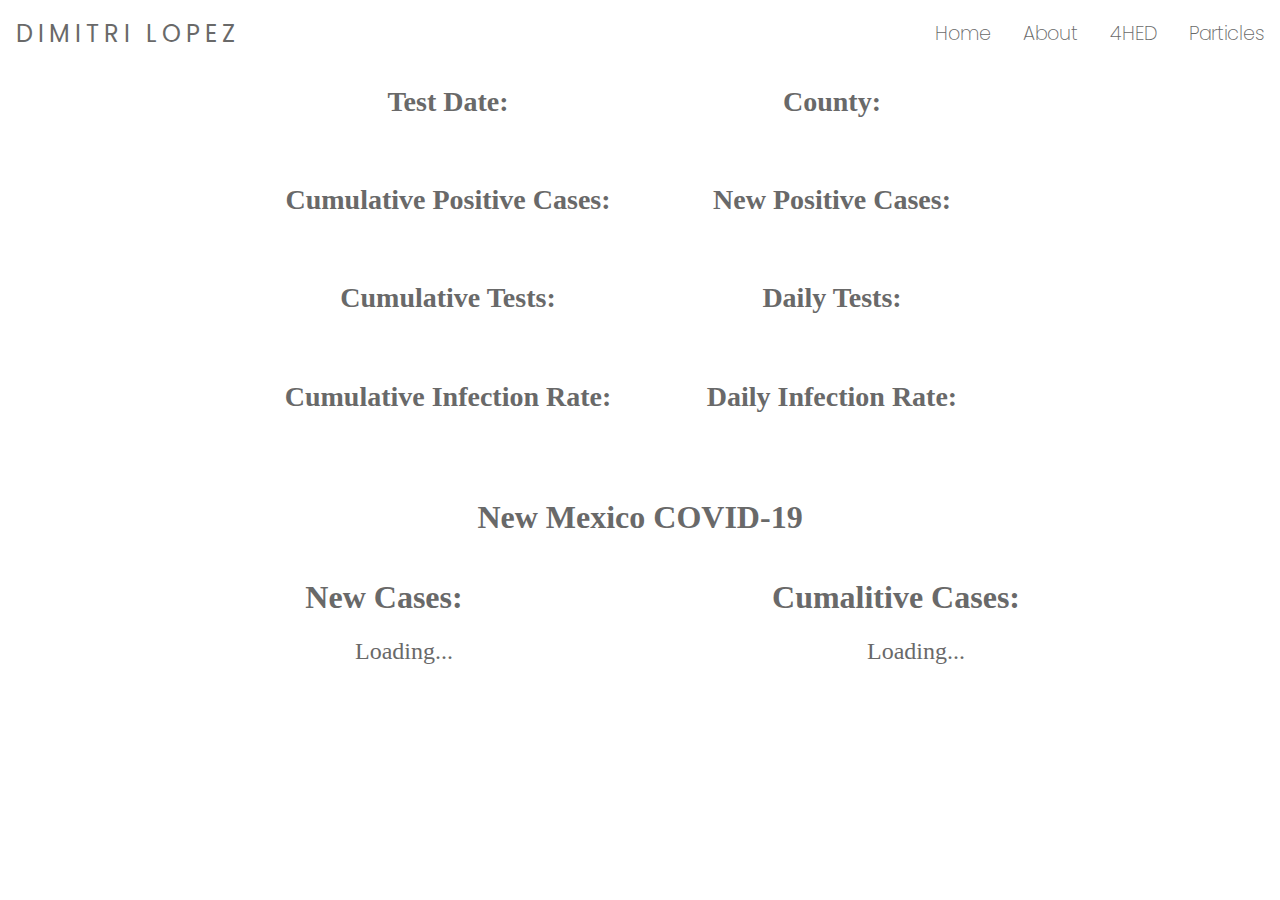
<file: index.html>
<html>
<head>
  <meta charset="UTF-8">
	<link href="https://fonts.googleapis.com/css2?family=Poppins&display=swap" rel="stylesheet">
	<script src="https://ajax.googleapis.com/ajax/libs/jquery/3.5.1/jquery.min.js"></script>
  <link rel="stylesheet" href="navbar.css">
  <script language="javascript" src="navbar.js" defer></script>
  <link rel="stylesheet" href="rpiDataStyle.css">
</head>
<body>
  <nav class="navbar">
    <div class="logo">Dimitri Lopez</div>
    <a href="#" class="toggle-button">
      <span class="bar"></span>
      <span class="bar"></span>
      <span class="bar"></span>
    </a>
    <div class="navbar-links">
      <ul>
        <li><a href="index.html">Home</a></li>
        <li><a href="about.html">About</a></li>
        <li><a href="https:4hed.org">4HED</a></li>
        <li><a href="particles.html">Particles</a></li>
      </ul>
    </div>
  </nav>

  <script src="getNMData.js"></script>
  <script src="getRPIData.js"></script>
	<div class="row">
		<div class="column2">
			<h1>Test Date:</h1>
			<h2 id="testDate"></h2>
		</div>

		<div class="column2">
			<h1>County:</h1>
			<h2 id="county"></h2>
		</div>
	</div>

	<div class="row">
		<div class="column3">
			<h1>Cumulative Positive Cases:</h1>
			<h2 id="cumPosCases"></h2>
		</div>

		<div class="column3">
			<h1>New Positive Cases:</h1>
			<h2 id="newPosCases"></h2>
		</div>
	</div>

	<div class="row">
		<div class="column3">
			<h1>Cumulative Tests:</h1>
			<h2 id="cumTests"></h2>
		</div>

		<div class="column3">
			<h1>Daily Tests:</h1>
			<h2 id="dailyTests"></h2>
		</div>
	</div>

	<div class="row">
		<div class="column3">
			<h1>Cumulative Infection Rate:</h1>
			<h2 id="cumInfectionRate"></h2>
		</div>

		<div class="column3">
			<h1>Daily Infection Rate:</h1>
			<h2 id="dailyInfectionRate"></h2>
		</div>
	</div>

  <br>
  <h1>New Mexico COVID-19</h1>
  <div id="nmCases">
    <div id=nmCol1>
      <h1 class="nmHeader">New Cases:</h1>
      <ul id="nmNewCases">
        <li>Loading...</li>
      </ul>
    </div>
    <div id=nmCol2>
      <h1 class="nmHeader">Cumalitive Cases:</h1>
      <ul id="nmOldCases">
        <li>Loading...</li>
      </ul>
    </div>
  </div>

</html>
</file>
<file: navbar.css>
@import url('https://fonts.googleapis.com/css?family=Poppins:400,500,600,700&display=swap');
*{
  box-sizing: border-box;
}

body{
  margin: 0;
  padding: 0;
}

.navbar{
  display: flex;
  position: relative;
  justify-content: space-between;
  align-items: center;
  color: dimgrey;
  font-family: 'Poppins', sans-serif;
}

.logo{
  font-size: 1.5rem;
  margin: 1rem;
  letter-spacing: 5px;
  text-transform: uppercase;
}

.navbar-links {
  height: 100%;
}

.navbar-links ul{
  margin: 0;
  padding: 0;
  display: flex;
}

.navbar-links li{
  list-style: none;
}

.navbar-links li a{
  text-decoration: none;
  color: dimgrey;
  font-weight: 250;
  font-size: 1.2rem;
  padding: 1rem;
  display: block;
}

.navbar-links li:hover{
  background: lightgrey;
  transition: .5s;
}

.toggle-button{
  position: absolute;
  top: 0.75rem;
  right: 1rem;
  display: none;
  flex-direction: column;
  justify-content: space-between;
  width: 31px;
  height: 21px;
}

.toggle-button .bar{
  height: 3px;
  width: 100%;
  background-color: dimgrey;
  border-radius: 10px;
}

@media (max-width: 675px){
  .toggle-button{
    display: flex;
  }

  .navbar-links{
    display: none;
    width: 100%;
  }

  .navbar {
    flex-direction: column;
    align-items: flex-start;
  }

  .navbar-links ul{
    width: 100%;
    flex-direction: column;
  }

  .navbar-links li{
    text-align: center;
  }

  .navbar-links li a{
    padding: 0.5rem 1rem;
  }

  .navbar-links.active{
    display: flex;
  }
}
</file>
<file: rpiDataStyle.css>
.row{
  margin-left: 20%;
  margin-right: 20%;
  margin-bottom: 2%;
}
.column2{
  float: left;
  width: 50%;
  color: dimgray;
}

.column2 h1, .column3 h1{
  text-align: center;
  font-size: 175%;
  padding: 0;
}

.column2 h2, .column3 h2{
  text-align: center;
  font-size: 165%;
  letter-spacing: 1px;
}

.column3{
  float: left;
  width: 50%;
  color: dimgray;
  font-size: 100%;
}

.row:after{
  content: "";
  display: table;
  clear: both;
}

h1 {
  color: dimgrey;
  text-align: center;
  padding: 0;
}

#nmCases{
}

#nmCases ul li{
  text-align: center;
  color: dimgrey;
  list-style: none;
  font-size: 1.5rem;
  margin-bottom: 2%;
}

#nmHeader {
  text-align: center;
}

#nmCol1 {
  width: 50%;
  float: left;
}


#nmCol1 ul, #nmCol1 h1{
  margin-left: 20%;
}

#nmCol2 ul, #nmCol2 h1{
  margin-right: 20%;
}

#nmCol2 {
  width: 50%;
  float: right;
}
</file>
